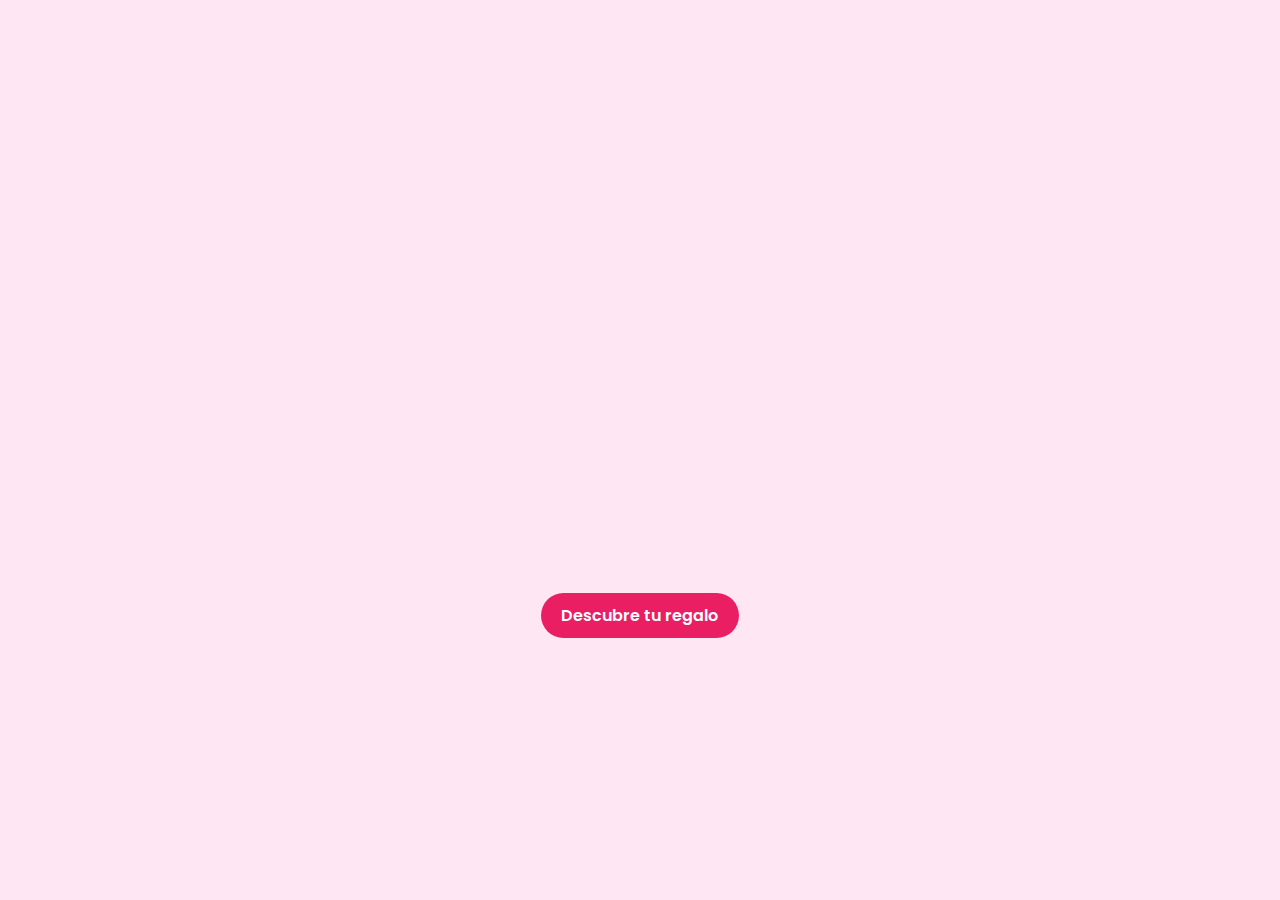
<file: index.html>
<!DOCTYPE html>
<html lang="es">
<head>
    <meta charset="UTF-8">
    <meta http-equiv="X-UA-Compatible" content="IE=edge">
    <meta name="viewport" content="width=device-width, initial-scale=1.0">
    <link rel="stylesheet" href="css/style.css">
    <link rel="icon" href="img/flowers.png" type="image/x-icon">
    <title>Amor</title>
    <link href="https://fonts.googleapis.com/css2?family=Great+Vibes&family=Poppins:wght@400;600&display=swap" rel="stylesheet"> <!-- Fuente personalizada -->
</head>
<body>
    <div class="container">
        <div class="greetings">


            <span>M</span>
            <span>I</span>
            <br>
            <span>A</span>
            <span>M</span>
            <span>O</span>
            <span>R</span>
            
            
        </div>
        <div class="description">
            <span>Tengo un regalo especial para ti, mi amor!</span>
        </div>
        <div class="button">
            <button id="playButton">
                <a href="/FLORES.html">Descubre tu regalo</a>
            </button>
        </div>
    </div>
</body>
</html>
</file>
<file: css/style.css>
/* Archivo: css/style.css */
body {
    margin: 0;
    padding: 0;
    display: flex;
    justify-content: center;
    align-items: center;
    height: 100vh;
    background-color: #ffe6f2; 
    font-family: 'Poppins', sans-serif;
}

.container {
    text-align: center;
}

.greetings span {
    font-size: 6rem;
    font-family: 'Great Vibes', cursive;
    color: #e91e63; 
    display: inline-block;
    opacity: 0;
    transform: translateY(-50px);
    animation: fadeIn 0.5s forwards;
}

.greetings span:nth-child(1) {
    animation-delay: 0s;
}

.greetings span:nth-child(2) {
    animation-delay: 0.1s;
}

.greetings span:nth-child(3) {
    animation-delay: 0.2s;
}

.greetings span:nth-child(4) {
    animation-delay: 0.3s;
}

@keyframes fadeIn {
    to {
        opacity: 1;
        transform: translateY(0);
    }
}

.description span {
    font-size: 2.5rem;
    font-family: 'Great Vibes', cursive;
    color: #880e4f;
    margin-top: 20px;
    display: inline-block;
    opacity: 0;
    transform: translateY(50px);
    animation: fadeIn 1s forwards;
    animation-delay: 0.5s;
}

.button {
    margin-top: 20px;
}

button {
    background-color: #e91e63;
    border: none;
    border-radius: 30px;
    padding: 10px 20px;
    font-size: 1rem;
    font-weight: 600;
    color: white;
    cursor: pointer;
    transition: background-color 0.3s ease;
}

button:hover {
    background-color: #ad1457;
}

button a {
    color: white;
    text-decoration: none;
    font-family: 'Poppins', sans-serif;
}
</file>
